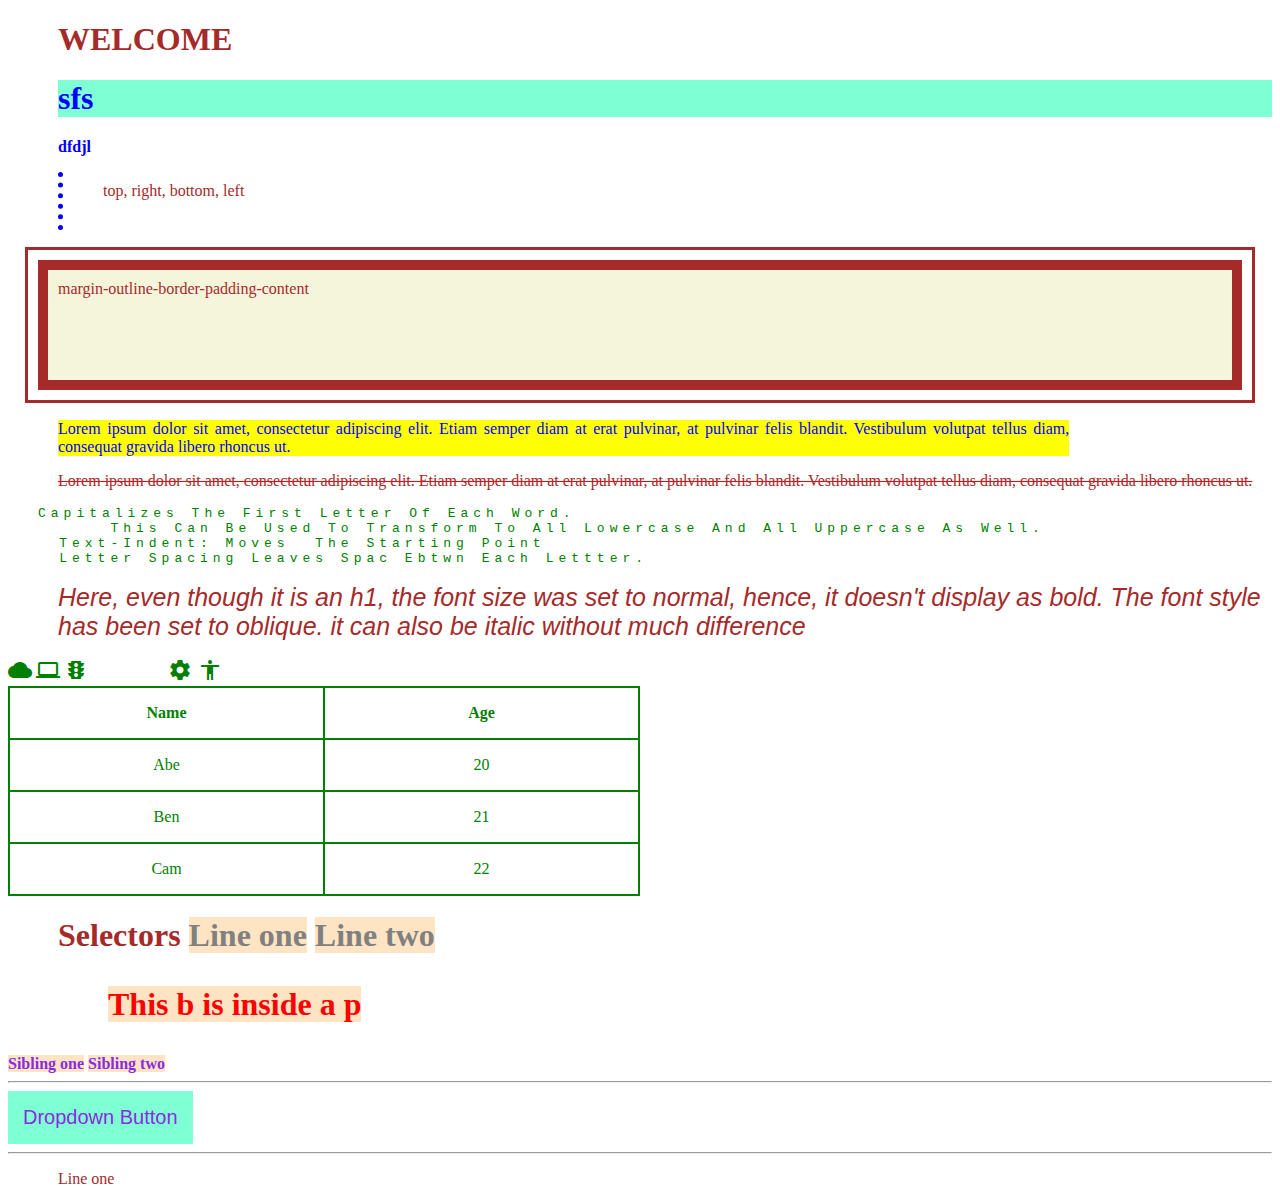
<file: index.html>
<!DOCTYPE html>
<!--
    for html boiler plate, type html and select the 2nd option, html:5
-->
<html lang="en">
<head>
    <meta charset="UTF-8">
    <meta http-equiv="X-UA-Compatible" content="IE=edge">
    <meta name="viewport" content="width=device-width, initial-scale=1.0">
    <title>freecodecamp course for HTML,CSS & JS</title>
    <link rel="icon" href="https://www.freecodecamp.org/news/content/images/2021/05/freecodecamp-org-gravatar.jpeg">
    <link rel="stylesheet" href="stlyle.css">
    <link rel="stylesheet" href="https://fonts.googleapis.com/icon?family=Material+Icons">
</head>
<body>
    <h1 id="welcome">WELCOME</h1>
    <h1 class="heading">sfs</h1>
    <b>
    <p class="heading">dfdjl</p>
    </b>
    
    <p id="PeeTwo">top, right, bottom, left</p>

    <p id="PeeThree">margin-outline-border-padding-content</p>

    <p id="PeeFour">Lorem ipsum dolor sit amet, consectetur adipiscing elit. Etiam semper diam at erat pulvinar, at pulvinar felis blandit. Vestibulum volutpat tellus diam, consequat gravida libero rhoncus ut.</p>

    <p id="PeeFive">Lorem ipsum dolor sit amet, consectetur adipiscing elit. Etiam semper diam at erat pulvinar, at pulvinar felis blandit. Vestibulum volutpat tellus diam, consequat gravida libero rhoncus ut.</p>

    <pre id="PeeSix">Capitalizes the first letter of each word.
        This can be used to transform to all lowercase and all uppercase as well.
    Text-indent: moves  the starting point
    Letter spacing leaves spac ebtwn each lettter.
</pre>

<h1 id="fonts">Here, even though it is an h1, the font size was set to normal, hence, it doesn't display as bold.
    The font style has been set to oblique. it can also be italic without much difference
</h1>

<i class="material-icons">cloud</i>
<i class="material-icons">computer</i>
<i class="material-icons">traffic</i>
<i class="material-icons">key</i>
<i class="material-icons">settings accessibility</i>
<!-- searching google icons should help with this.
The list of free icons is available online-->

<table>
    <tr>
        <th>Name</th>
        <th>Age</th>
    </tr>
    <tr>
        <td>Abe</td>
        <td>20</td>
    </tr>
    <tr>
        <td>Ben</td>
        <td>21</td>
    </tr>
    <tr>
        <td>Cam</td>
        <td>22</td>
    </tr>
</table>

<h1>Selectors
    <b>Line one</b>
    <b>Line two</b>
    <p>
        <b>This b is inside a p</b>
    </p>
</h1>
<b>Sibling one</b>
<b>Sibling two</b>

<hr>

<div class="dropdown">
<button class="DrownButton">Dropdown Button</button>
 <div class="dropdown-menu">
    <a href="#">A</a>
    <a href="#">B</a>
    <a href="#">C</a>
    <a href="#">D</a>    
 </div>
</div>

<hr>

<div class="test">
    <p>Line one</p>

</div>










</body>
</html>
</file>
<file: stlyle.css>
/* comment */
/* body {
background-color:yellow;
opacity: 0.9;
background-image: url("https://www.freecodecamp.org/news/content/images/2021/05/freecodecamp-org-gravatar.jpeg");
background-position: right top;
} */

.heading {
    color: blue;
}
/* everything in this class will be selected */

h1.heading {
    background-color: aquamarine;
}
/* everything in class, but also in h1 will be selected */

* {
    color: green;
}
/* this is a universal selector. selects everything  */

h1, p {
    color: brown;
    margin-left: 50px;
}
/* commas can be used to select mulitple elements that are not in any class or id 
50px 50px 50px 50px=top right bottom left is the order
50px 40px 30px == top right & left bottom
50px 30px  ==  top-bottom is 50px and left-right is 30px
50px == all sides
*/

b {
    background-color: bisque;
}

#PeeOne {
    background-color: inherit;
    border-style: dotted double dashed groove;
    border-width: 6px 6px 6px 12px;
    border-color: aqua aqua aqua rgb(8, 98, 98);
}
/* inherit takes the styles in which it is nested. in this case, b 
if you need different borders on different sides, the same rule as margin applies->  top, right, bottom, left
*/

#PeeTwo {
    border-left: dotted blue 5px ;
    padding: 10px 20px 30px 40px ;
}
/* As seen here, you can also pick a side and style it
Padding follows the same rule of order as margin
Margin is the space outside the border and padding is after
So, from outside to inside it goes, margin-outline-border-padding-content */ 

#PeeThree {
    background-color: beige;
    height: 90px;
    outline: solid;
    outline-offset: 10px;
    border: solid 10px;
    margin: 30px;
    padding: 10px;
}
/* height changes the size of the whole element */

/* Note: Outline differs from borders! Unlike border, the outline is drawn outside the element's border, and may overlap other content. Also, the outline is NOT a part of the element's dimensions; the element's total width and height is not affected by the width of the outline */

#PeeFour {
    width: 80%;
    color: blue;
    background-color: yellow;
    text-align: justify;

}
/* Justify stretches the element's content in order to display the equal width of every line */

#PeeFive {
    text-decoration-line: line-through ;
    text-decoration-color: red ;
}
/* This can be use to dictate how a hyperlink looks */

#PeeSix {
    text-transform: capitalize;
    text-indent: 30px;
    letter-spacing: 5px;
}
/* this can be used to transform to all lowercase and all uppercase as well */

#fonts {
    font-family: 'Trebuchet MS', 'Lucida Sans Unicode', 'Lucida Grande', 'Lucida Sans', Arial, sans-serif;
    font-style: oblique;
    font-weight: normal;
    font-size: 25px;
}

table, th, td {
    border: 2px solid;
    width: 50%;
    border-collapse: collapse;
}

th, td {
    height:30px;
    text-align: center;
    padding: 10px;
}

tr:hover {
    background-color: aqua;
} /* by using tr, the whole row will have the designated hover effect */

/* "display: none" will remove it from the page
"visibility: hidden" will leave the content on the page, but will not be visible. this means the next content will come after this. */

h1 b { /*decscentant selector */
    color: red;
}

h1 > b {
    color: gray;
}
/* child selector affects only the direct  child. the one inside p is not direct, but still descentant, hence it is red, not gray */

h1 + b {
    color: green;
}
/* The adjacent sibling combinator (+) separates two selectors and matches the second element only if it immediately follows the first element, and both are children of the same parent element. */

h1 ~ b {
    color: blueviolet;
}
/* The general sibling combinator (~) separates two selectors and matches all iterations of the second element, that are following the first element (though not necessarily immediately), and are children of the same parent element. */

.DrownButton {
    background-color: aquamarine;
    color: blueviolet;
    padding: 15px;
    font-size: 20px;
    border: none;
    cursor: pointer; /* this makes the pointer a finger when hovering on the button  */
}

dropdown {
    position: relative;
    display: inline-block;
}

.dropdown-menu {
    display: none ;
    position: absolute;
    background-color: lightblue;
    min-width: 150px;
}

.dropdown-menu a {
    color: black;
    padding: 11px 15px;
    text-decoration: none;
    display: block; /* The element generates a block element box, generating line breaks both before and after the element when in the normal flow. */
}
/* More about display on (https://developer.mozilla.org/en-US/docs/Web/CSS/display) */

.dropdown-menu a:hover {
    background-color: white;
}

.dropdown:hover .dropdown-menu {
    display: block;
}
.dropdown:hover .DrownButton {
    background-color: gray;
}

div[class] { /*selects elements with a certain attribute. In this case, class */
    color: red;
}
/* Above is an example for attribute selector */

Stopped at 3:15
</file>
